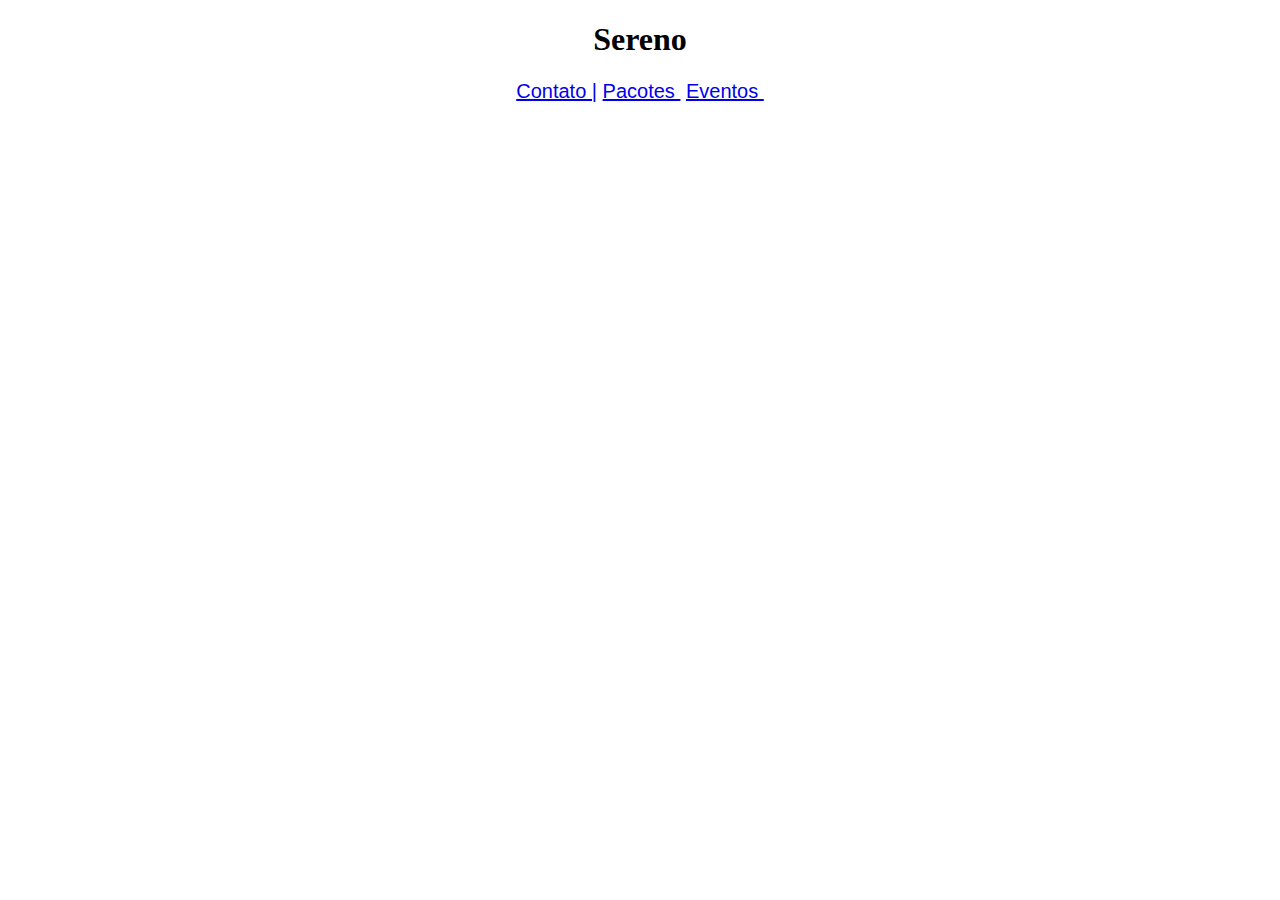
<file: Grupo Sereno/index.html>
<!DOCTYPE html>
<html lang="pt-br">
<head>
  <meta charset="UTF-8">
  <meta http-equiv="X-UA-Compatible" content="IE=edge">
  <meta name="viewport" content="width=device-width, initial-scale=1.0">
  <title>Grupo Sereno</title>
  <link rel="stylesheet" href="css/style.css">
</head>
<body>
  <div class="titulo">
  <h1>Sereno</h1>

</div>

<div id="menu" >
<a href="contato.html">Contato&nbsp|</a>
<a href="pacotes.html">Pacotes&nbsp</a>
<a href="eventos.html">Eventos&nbsp</a>

</div>
</body>
</html>
</file>
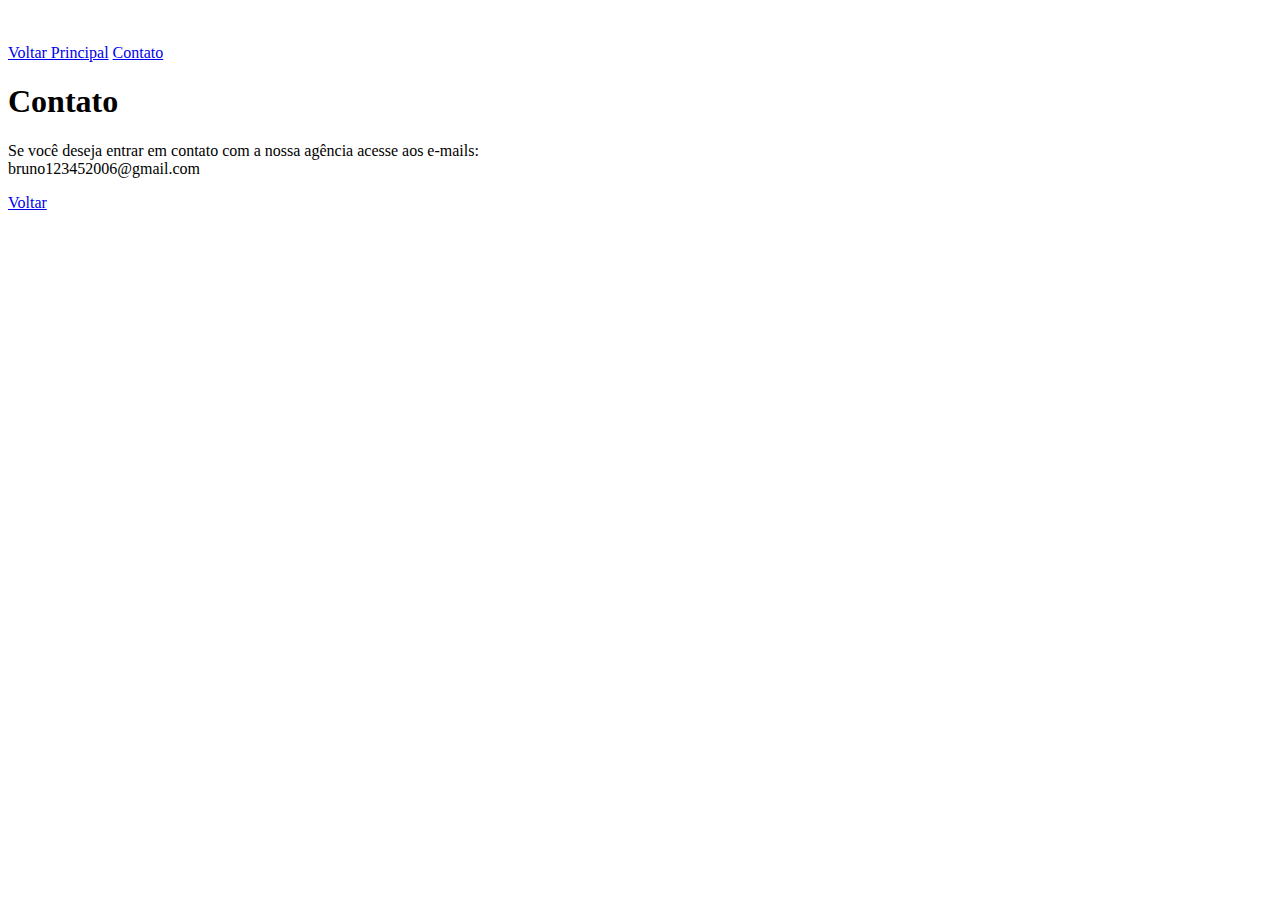
<file: Grupo Sereno/contato.html>
<!DOCTYPE html>
<html lang="pt-br">
<head>
  <meta charset="UTF-8">
  <meta http-equiv="X-UA-Compatible" content="IE=edge">
  <meta name="viewport" content="width=device-width, initial-scale=1.0">
  <title>Contato</title>
</head>
<body>
  <br /><br />
  <a href="index.html" >Voltar Principal</a> 
  <a href="#contato" >Contato</a> 
  <section>
    <article id="contato">
      <h1>Contato</h1>
      <p>
        Se você deseja entrar em contato com a nossa agência acesse aos e-mails:
        <br>
        bruno123452006@gmail.com
      </p>
      <a href="#">Voltar</a>
    </article>
  </section>
</body>
</html>
</file>
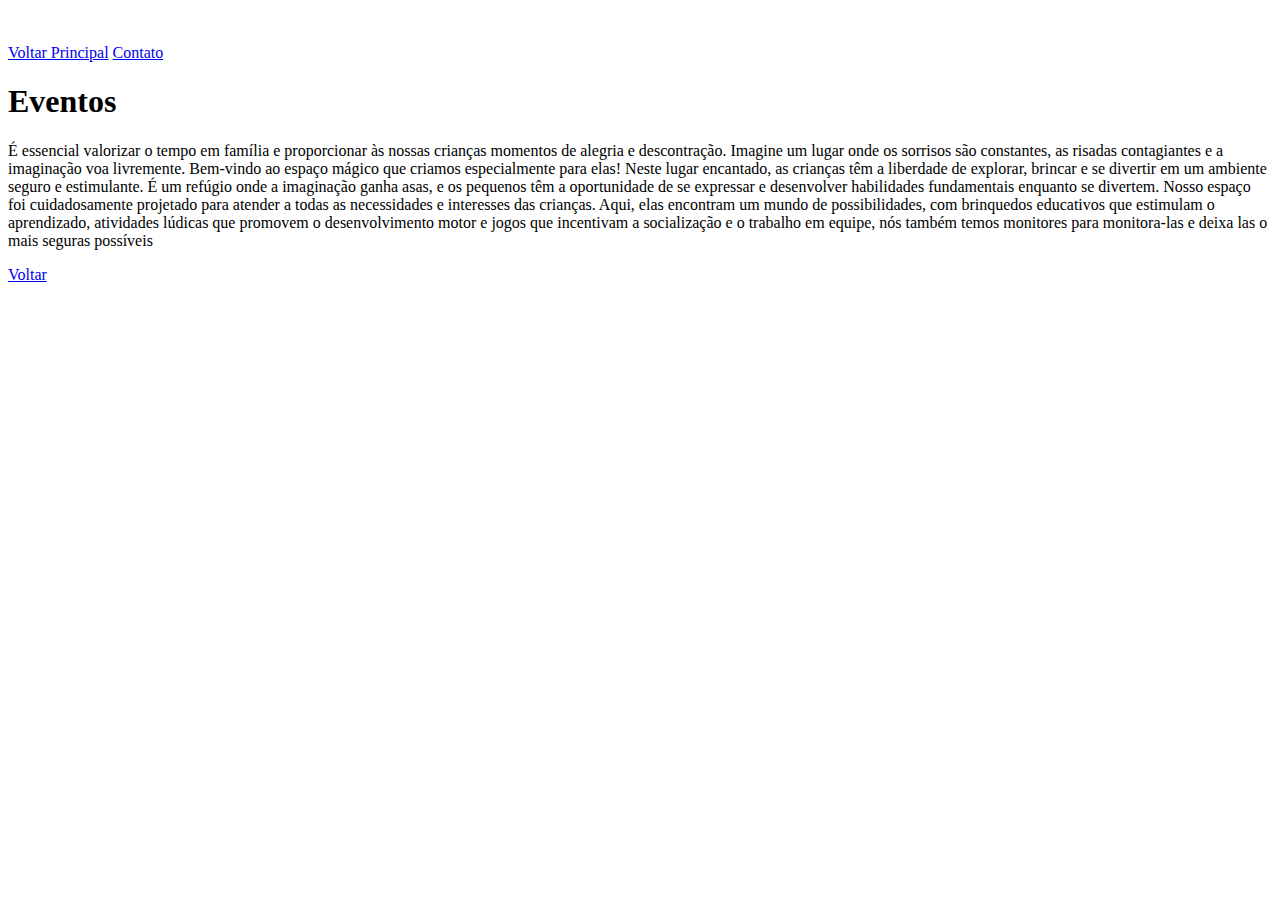
<file: Grupo Sereno/eventos.html>
<!DOCTYPE html>
<html lang="pt-br">

<head>
    <meta charset="UTF-8">
    <meta http-equiv="X-UA-Compatible" content="IE=edge">
    <meta name="viewport" content="width=device-width, initial-scale=1.0">
    <title>Contato</title>
</head>

<body>
    <br /><br />
    <a href="index.html">Voltar Principal</a>
    <a href="#eventos">Contato</a>
    <section>
        <article id="eventos">
            <h1>Eventos</h1>
            <p>
                É essencial valorizar o tempo em família e proporcionar às nossas crianças momentos de alegria e
                descontração. Imagine um lugar onde os sorrisos são constantes, as risadas contagiantes e a imaginação
                voa livremente. Bem-vindo ao espaço mágico que criamos especialmente para elas!
                Neste lugar encantado, as crianças têm a liberdade de explorar, brincar e se divertir em um ambiente
                seguro e estimulante. É um refúgio onde a imaginação ganha asas, e os pequenos têm a oportunidade de se
                expressar e desenvolver habilidades fundamentais enquanto se divertem.
                Nosso espaço foi cuidadosamente projetado para atender a todas as necessidades e interesses das
                crianças. Aqui, elas encontram um mundo de possibilidades, com brinquedos educativos que estimulam o
                aprendizado, atividades lúdicas que promovem o desenvolvimento motor e jogos que incentivam a
                socialização e o trabalho em equipe, nós também temos monitores para monitora-las e deixa las o mais seguras possíveis
                
            </p>
            <a href="#">Voltar</a>
        </article>
    </section>
</body>

</html>
</file>
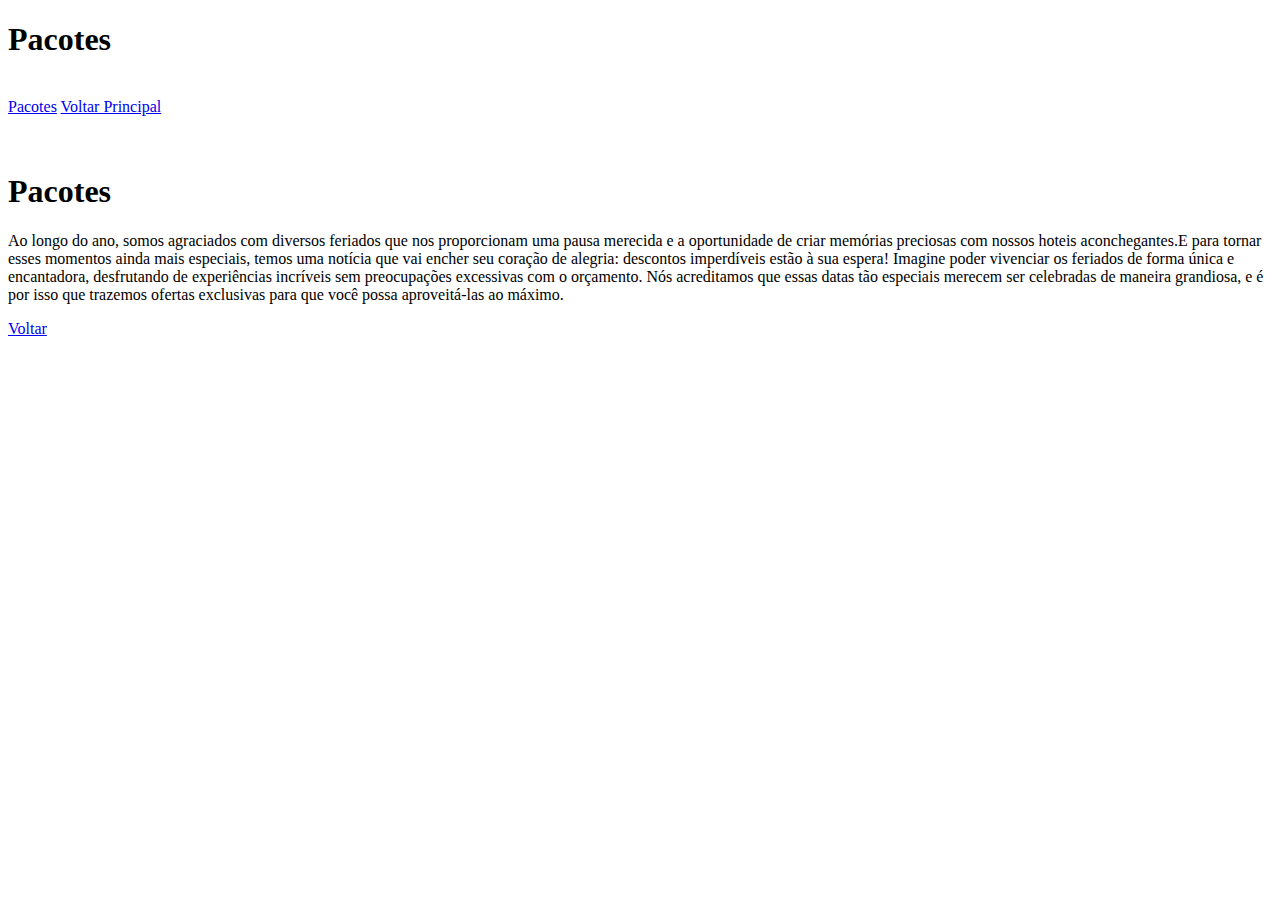
<file: Grupo Sereno/pacotes.html>
<!DOCTYPE html>
<html lang="pt-br">

<head>
    <meta charset="UTF-8">
    <meta name="viewport" content="width=device-width, initial-scale=1.0">
    <title>Pacotes</title>
</head>
<body>
    <h1>Pacotes</h1>
    <br>
    <div >
        <a href="#pacotes" >Pacotes</a> 
        <a href="index.html" >Voltar Principal</a> 
    </div>
    <br /><br />
    <section>
        <article id="pacotes">
            <h1>Pacotes</h1>
            <p>
                Ao longo do ano, somos agraciados com diversos feriados que nos proporcionam uma pausa merecida e a
                oportunidade de criar memórias preciosas com nossos hoteis aconchegantes.E para tornar esses momentos ainda
                mais especiais, temos uma notícia que vai encher seu coração de alegria: descontos imperdíveis estão à
                sua espera!
                Imagine poder vivenciar os feriados de forma única e encantadora, desfrutando de experiências incríveis
                sem preocupações excessivas com o orçamento. Nós acreditamos que essas datas tão especiais merecem ser
                celebradas de maneira grandiosa, e é por isso que trazemos ofertas exclusivas para que você possa
                aproveitá-las ao máximo.
            </p>
            <a href="#">Voltar</a>
        </article>
    </section>
</body>

</html>
</file>
<file: Grupo Sereno/css/style.css>
.titulo{
    text-align: center;
    }
    
    #menu{
    text-align: center;
    font-size: 15pt;
    color: black;
    font-family: Arial, Helvetica, sans-serif;
    }
</file>
